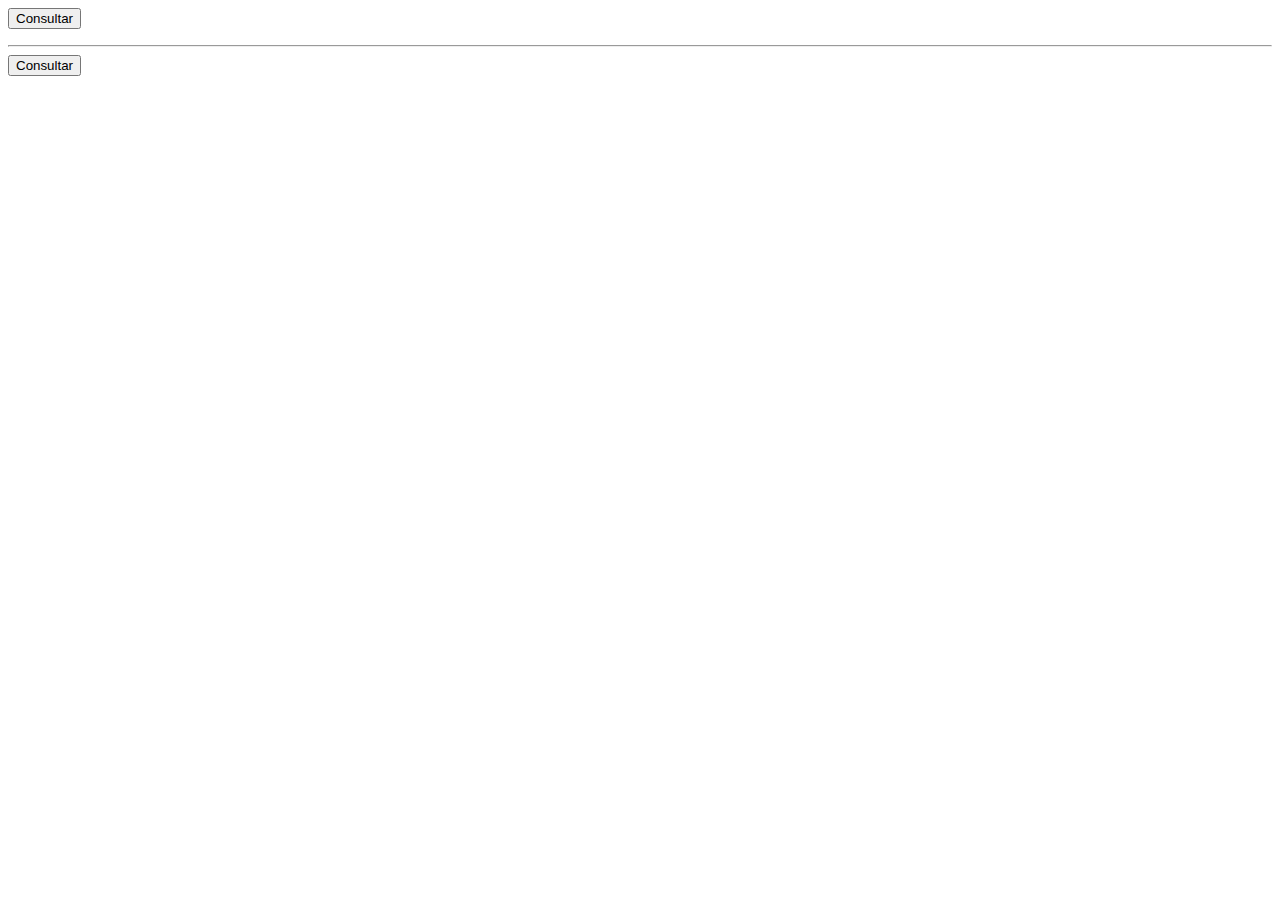
<file: Clase I/index.html>
<!DOCTYPE html>
<html lang="en">
    <head>
        <meta charset="UTF-8">
        <meta name="viewport" content="width=device-width, initial-scale=1.0">
        <meta http-equiv="X-UA-Compatible" content="ie=edge">
        <title>Document</title>
    </head>
    <body>
        <!-- lowerCamelCase [funciones, variables]-->
        <!-- UpperCaser-->
        <button name="btnVer" id="btnVer" onclick="tipoLet()">Consultar</button>
        <p id="verSalida"></p>
        <hr>
        <button name="btnVer" id="btnVer" onclick="tipoConst()">Consultar</button>
        <p id="verConst"></p>
        <script src="tipoVariable.js"></script>
    </body>
</html>
</file>
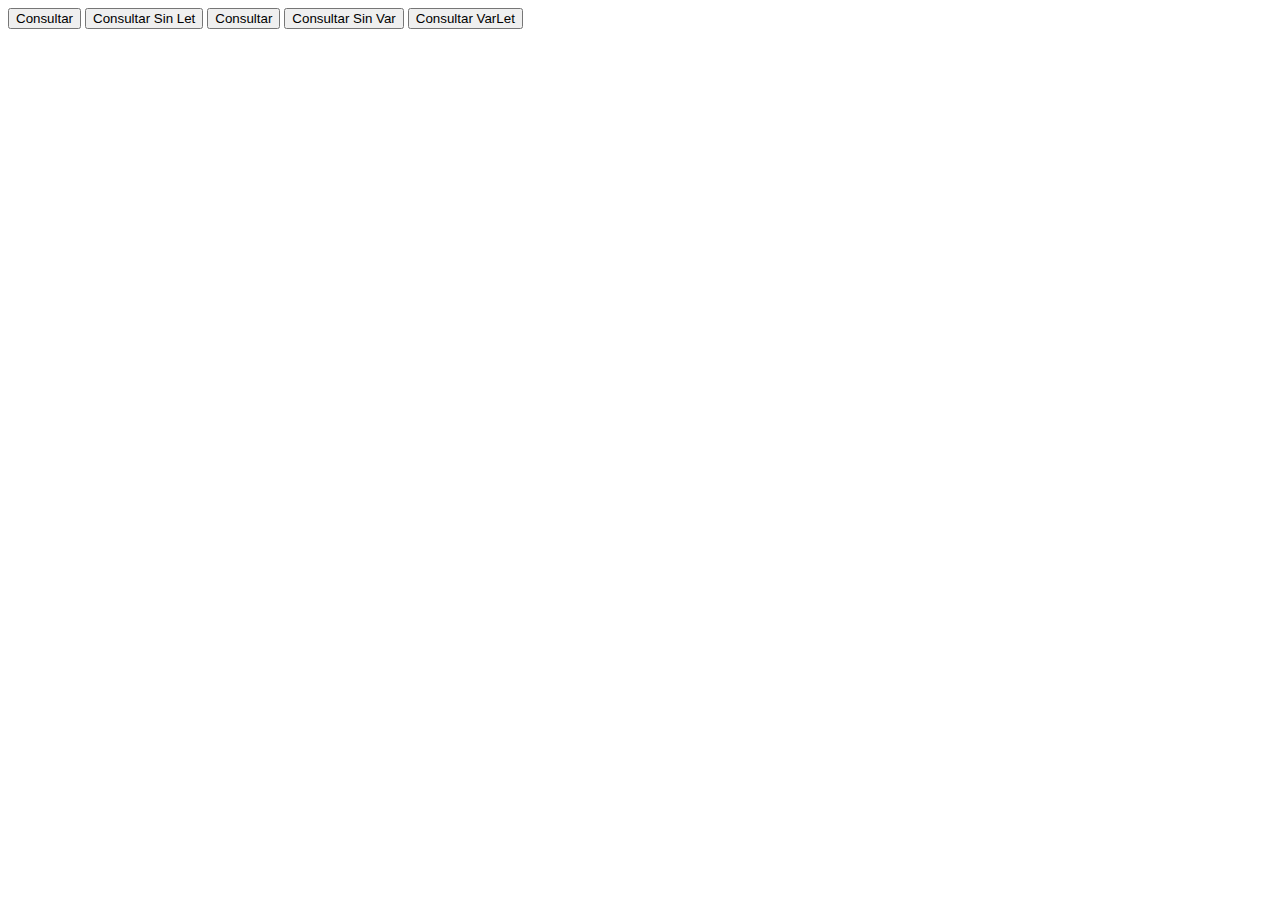
<file: Clase II/index.html>
<!DOCTYPE html>
<html lang="en">
    <head>
        <meta charset="UTF-8">
        <meta name="viewport" content="width=device-width, initial-scale=1.0">
        <title>Tipos de Scope</title>
    </head>
    <body>
        <button name="condicional" id="condicional" onclick="condicional()">Consultar</button>
        <button name="condicional" id="condicional"
            onclick="condicionalSinLet()">Consultar Sin Let</button>
        <button name="condicional" id="condicional" onclick="condicionalVar()">Consultar</button>
        <button name="condicional" id="condicional"
            onclick="condicionalSinVar()">Consultar Sin Var</button>
        <button name="condicional" id="condicional"
            onclick="condicionalVarLet()">Consultar VarLet</button>
        <script src="js/tiposScope.js"></script>
    </body>
</html>
</file>
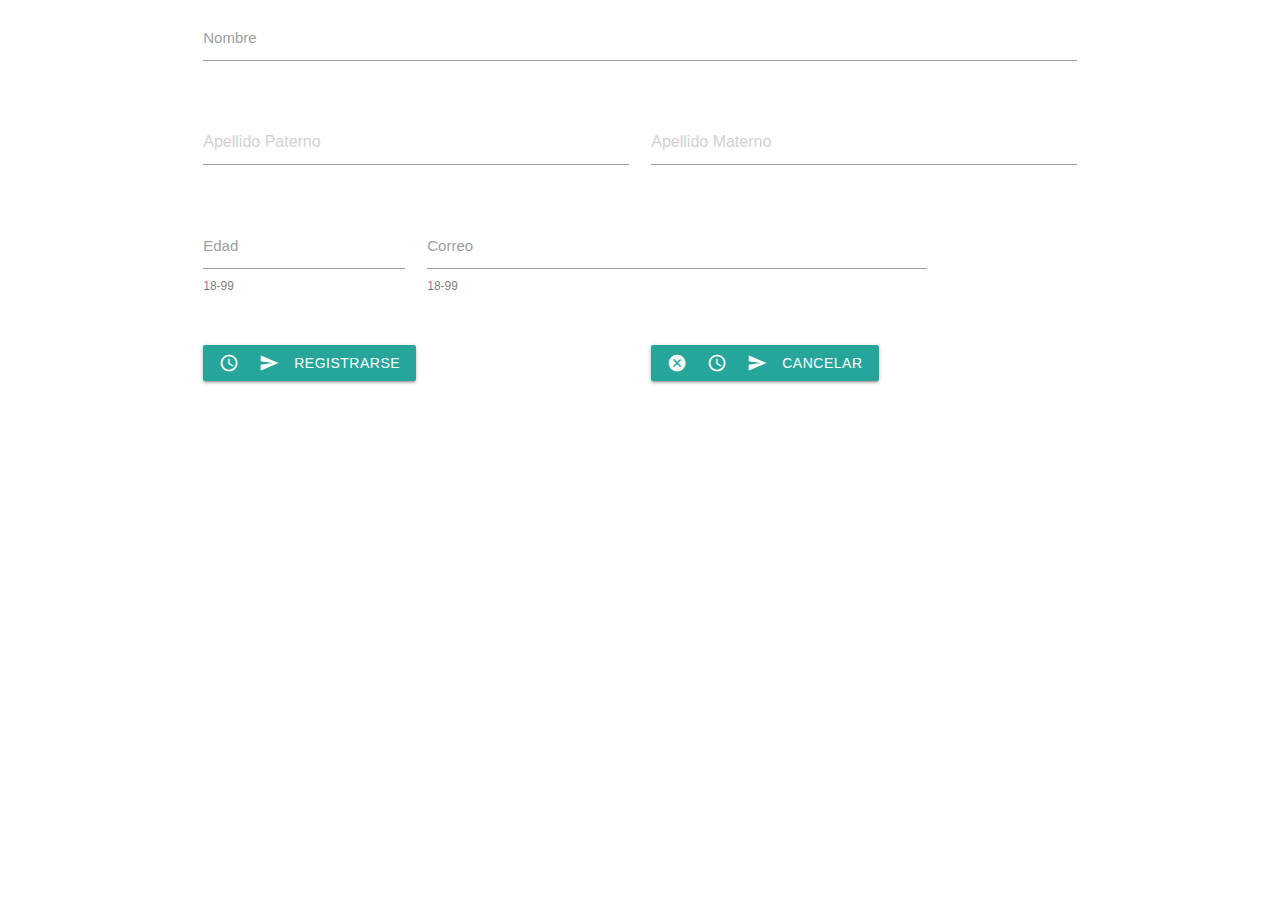
<file: Clase V/index.html>
<!DOCTYPE html>
<html lang="en">
    <head>
        <meta charset="UTF-8">
        <meta name="viewport" content="width=device-width, initial-scale=1.0">
        <!-- Compiled and minified CSS -->
        <link rel="stylesheet"
            href="https://cdnjs.cloudflare.com/ajax/libs/materialize/1.0.0/css/materialize.min.css">
        <!-- Compiled and minified JavaScript -->
        <link href="https://fonts.googleapis.com/icon?family=Material+Icons"
      rel="stylesheet">
        <script
            src="https://cdnjs.cloudflare.com/ajax/libs/materialize/1.0.0/js/materialize.min.js"></script>
            
        <title>Santiago</title>
    </head>
    <body>
        <script src="js/function.js"></script>
        <div class="container">
            <!-- Shift + Alt + a -->
            <!-- Primera fila -->
            <!-- div.row genera automaticamente la clase de row -->
            <!-- div.col genera automaticamente la clase de col -->
            <div class="row">
                <div class="input-field col s12">
                    <input type="text" name="user_name" id="user_name">
                    <label for="user_name">Nombre</label>

                </div>
                <!-- Segundo comentario -->
            </div>
            <div class="row">
                <div class="input-field col s6">
                    <input type="text" name="last_name" id="last_name"
                        placeholder="Apellido Paterno">
                </div>

                <div class="input-field col s6">
                    <input type="text" name="last_name1" id="last_name1"
                        placeholder="Apellido Materno">
                </div>
            </div>

                <!-- tercer comentario -->
            
            <div class="row">
                <div class="input-field col s3">
                    <input type="number" name="user_age" id="user_age" min="18" max="99" class="validate">
                    <label for="user_age">Edad</label>
                    <span class="helper-text" data-error="Debe ser mayor de edad">18-99</span>
                </div>

                <div class="input-field col s7">
                    <input type="email" name="user_email" id="user_email" class="validate">
                    <label for="user_email">Correo</label>
                    <span class="helper-text" data-error="No ingresó una cuenta válida">18-99</span>
                </div>
            </div>


                <!-- cuarta fila -->
            
                <div class="row">
                    <div class="input-field col s6">
                            <button class="btn waves-effect waves-ligth" type="reset" onclick="capturaValores()">Registrarse
                                <i class="material-icons left">schedule_send</i>
                            </button>
                    </div>
                    <div class="input-field col s6">
                        <button class="btn waves-effect waves-ligth" type="reset">Cancelar
                            <i class="material-icons left">cancel_schedule_send</i>
                        </button>
                </div>
                </div>
<!-- mostrar salida -->
                <div class="row">
                    <output id="s1"></output>
                </div>
                <br>
                <div class="row">
                    <output id="s2"></output>
                </div>
                <br>
                <div class="row">
                    <output id="s3"></output>
                </div>
                <div class="row">
                    <output id="s4"></output>
                </div>
                <div class="row">
                    <output id="s5"></output>
                </div>

        </div>
            <!-- 
            <div>
                <h1>Titulo</h1>
                <h2></h2>
                <h3>Descripcion</h3>
                <h4>texto1</h4>
                <h5>texto2</h5>
                <h6>Diminuta</h6>
            </div>
            <div>
                <label>Texto informativo</label>
            </div>
            <div>
                <p>Lorem ipsum dolor sit amet consectetur adipisicing elit. Iure
                    labore eveniet non. Illum molestias harum amet facere
                    voluptatum
                    sequi tempore dicta, commodi atque repellat accusamus, quam
                    numquam magni. Neque, commodi!</p>
            </div> -->
        </div>
    </body>
</html>
</file>
